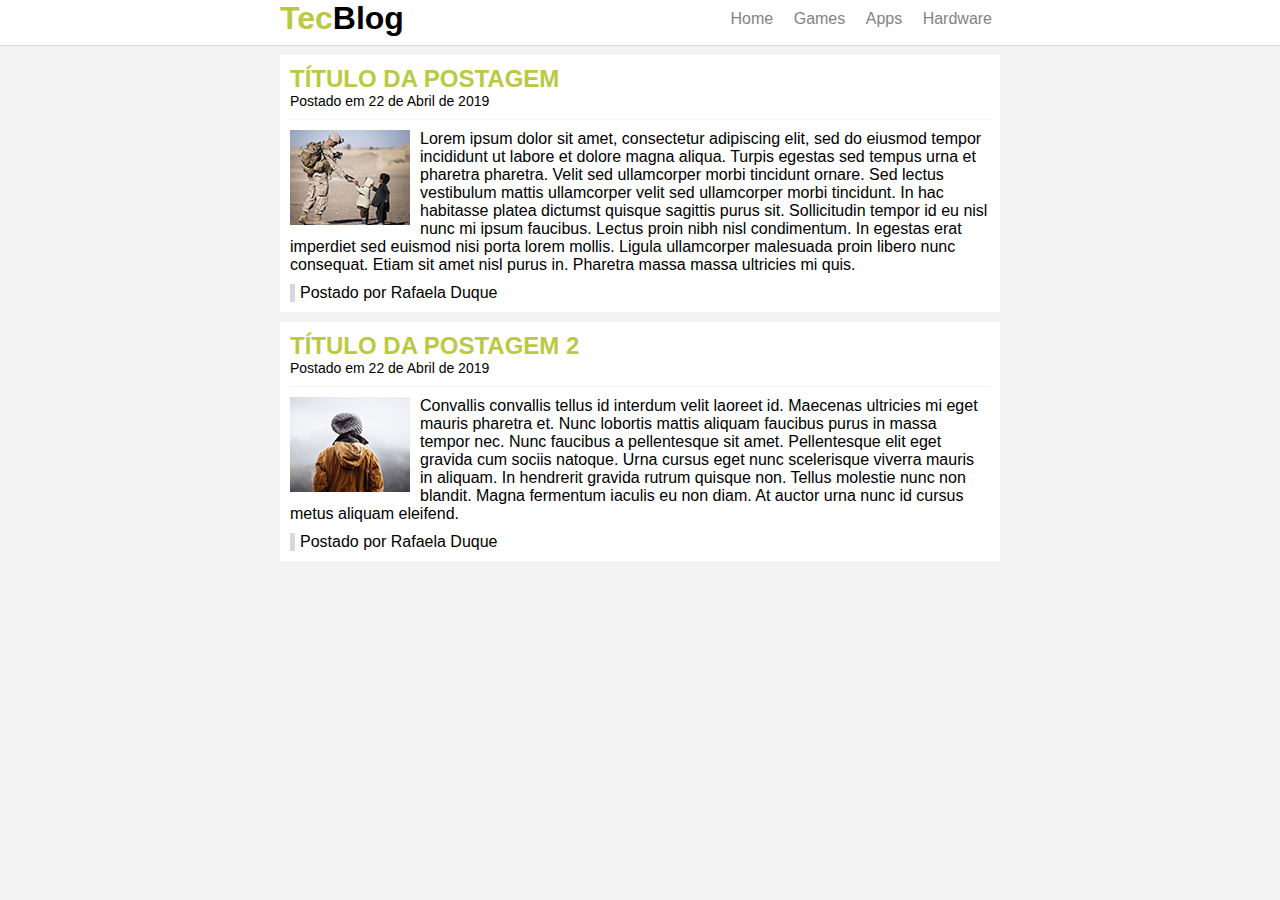
<file: index.html>
<!DOCTYPE html>
<html>
	<head>

		<title>TecBlog - O seu blog de tecnologia</title>
		<meta charset="utf-8">
		
		<link rel="stylesheet" type="text/css" href="css/estilo.css">

	</head>

	<body>
	
		<div id="navegacao">
			<div id="area">
				<h1 id="logo"><span class="verde">Tec</span>Blog</h1>

				<div id="menu">
					<a href="index.html">Home</a>
					<a href="games.html">Games</a>
					<a href="apps.html">Apps</a>
					<a href="hardware.html">Hardware</a>
				</div>

			</div>			
		</div>

		<div id="area-principal">
			<!--PRIMEIRA POSTAGEM-->
			<div id="postagem">
				<h2>TÍTULO DA POSTAGEM</h2>
				<span class="data-postagem">Postado em 22 de Abril de 2019</span>
				<img class="img-postagem" src="img/imagem1.png">
				<p>	Lorem ipsum dolor sit amet, consectetur adipiscing elit, sed do eiusmod tempor incididunt ut labore et dolore magna aliqua. Turpis egestas sed tempus urna et pharetra pharetra. Velit sed ullamcorper morbi tincidunt ornare. Sed lectus vestibulum mattis ullamcorper velit sed ullamcorper morbi tincidunt. In hac habitasse platea dictumst quisque sagittis purus sit. Sollicitudin tempor id eu nisl nunc mi ipsum faucibus. Lectus proin nibh nisl condimentum. In egestas erat imperdiet sed euismod nisi porta lorem mollis. Ligula ullamcorper malesuada proin libero nunc consequat. Etiam sit amet nisl purus in. Pharetra massa massa ultricies mi quis.
				</p>
				<span class="postado">Postado por Rafaela Duque</span>
			</div>
			
			<!--SEGUNDA POSTAGEM-->
			<div id="postagem">
				<h2>TÍTULO DA POSTAGEM 2</h2>
				<span class="data-postagem">Postado em 22 de Abril de 2019</span>
				<img class="img-postagem" src="img/imagem2.png">
				<p>	Convallis convallis tellus id interdum velit laoreet id. Maecenas ultricies mi eget mauris pharetra et. Nunc lobortis mattis aliquam faucibus purus in massa tempor nec. Nunc faucibus a pellentesque sit amet. Pellentesque elit eget gravida cum sociis natoque. Urna cursus eget nunc scelerisque viverra mauris in aliquam. In hendrerit gravida rutrum quisque non. Tellus molestie nunc non blandit. Magna fermentum iaculis eu non diam. At auctor urna nunc id cursus metus aliquam eleifend.
				</p>
				<span class="postado">Postado por Rafaela Duque</span>
			</div>
		</div>

	</body>

</html>
</file>
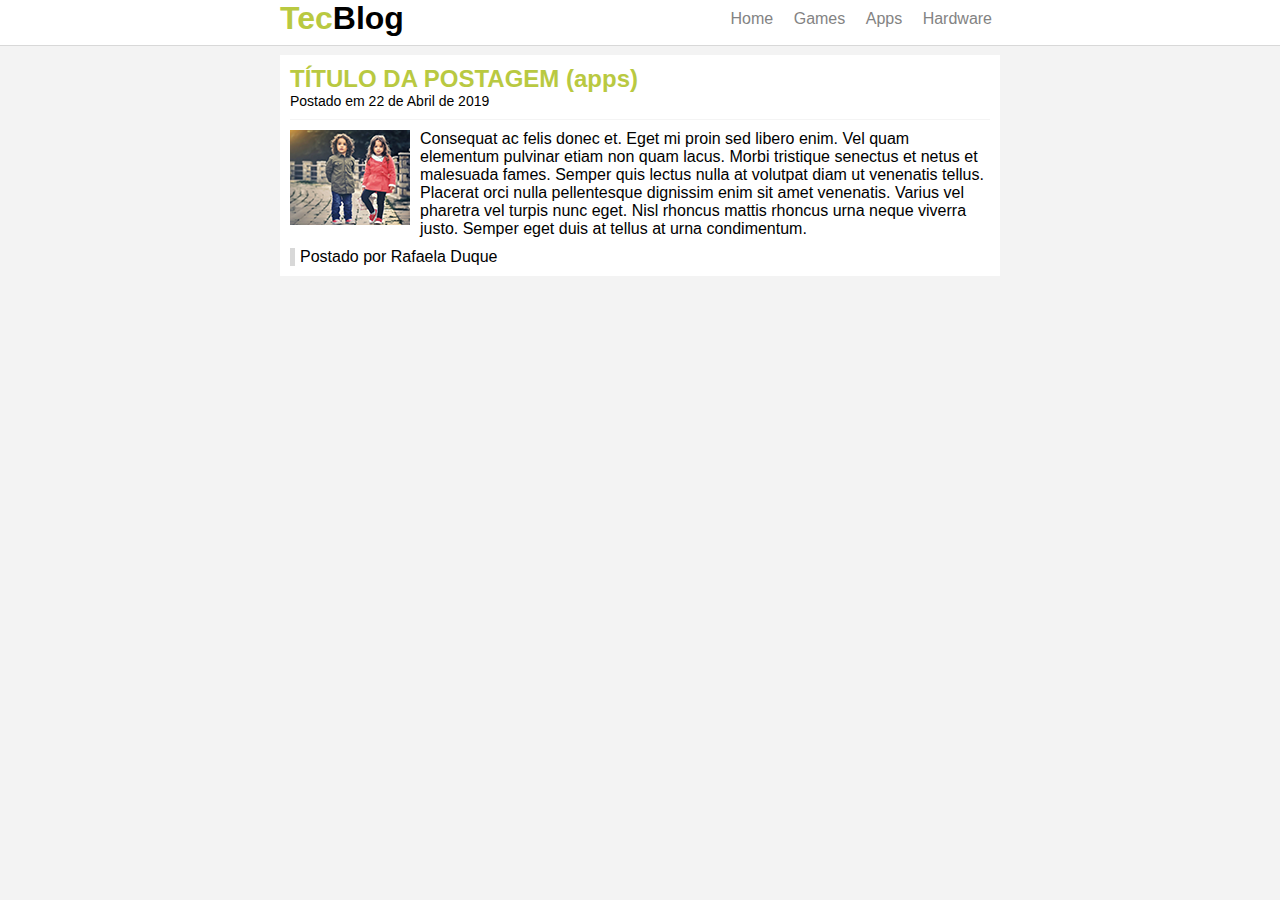
<file: apps.html>
<!DOCTYPE html>
<html>
	<head>

		<title>TecBlog - Apps</title>
		<meta charset="utf-8">
		
		<link rel="stylesheet" type="text/css" href="css/estilo.css">

	</head>

	<body>
	
		<div id="navegacao">
			<div id="area">
				<h1 id="logo"><span class="verde">Tec</span>Blog</h1>

				<div id="menu">
					<a href="index.html">Home</a>
					<a href="games.html">Games</a>
					<a href="apps.html">Apps</a>
					<a href="hardware.html">Hardware</a>
				</div>

			</div>			
		</div>

		<div id="area-principal">
			<!--PRIMEIRA POSTAGEM-->
			<div id="postagem">
				<h2>TÍTULO DA POSTAGEM (apps)</h2>
				<span class="data-postagem">Postado em 22 de Abril de 2019</span>
				<img class="img-postagem" src="img/imagem4.png">
				<p>	 Consequat ac felis donec et. Eget mi proin sed libero enim. Vel quam elementum pulvinar etiam non quam lacus. Morbi tristique senectus et netus et malesuada fames. Semper quis lectus nulla at volutpat diam ut venenatis tellus. Placerat orci nulla pellentesque dignissim enim sit amet venenatis. Varius vel pharetra vel turpis nunc eget. Nisl rhoncus mattis rhoncus urna neque viverra justo. Semper eget duis at tellus at urna condimentum.
				</p>
				<span class="postado">Postado por Rafaela Duque</span>
			</div>
			
		</div>

	</body>

</html>
</file>
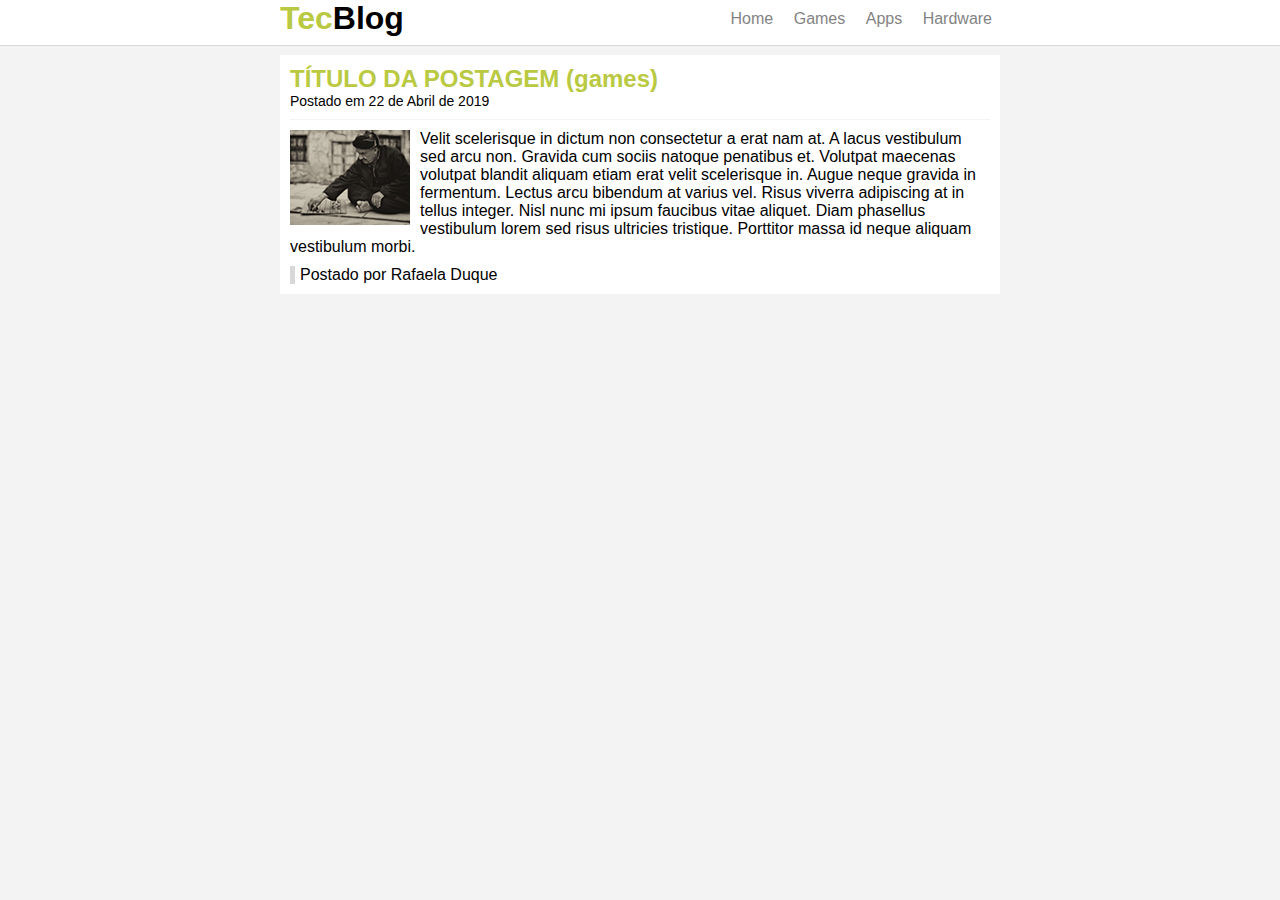
<file: games.html>
<!DOCTYPE html>
<html>
	<head>

		<title>TecBlog - Games</title>
		<meta charset="utf-8">
		
		<link rel="stylesheet" type="text/css" href="css/estilo.css">

	</head>

	<body>
	
		<div id="navegacao">
			<div id="area">
				<h1 id="logo"><span class="verde">Tec</span>Blog</h1>

				<div id="menu">
					<a href="index.html">Home</a>
					<a href="games.html">Games</a>
					<a href="apps.html">Apps</a>
					<a href="hardware.html">Hardware</a>
				</div>

			</div>			
		</div>

		<div id="area-principal">
			<!--PRIMEIRA POSTAGEM-->
			<div id="postagem">
				<h2>TÍTULO DA POSTAGEM (games)</h2>
				<span class="data-postagem">Postado em 22 de Abril de 2019</span>
				<img class="img-postagem" src="img/imagem3.png">
				<p>	 Velit scelerisque in dictum non consectetur a erat nam at. A lacus vestibulum sed arcu non. Gravida cum sociis natoque penatibus et. Volutpat maecenas volutpat blandit aliquam etiam erat velit scelerisque in. Augue neque gravida in fermentum. Lectus arcu bibendum at varius vel. Risus viverra adipiscing at in tellus integer. Nisl nunc mi ipsum faucibus vitae aliquet. Diam phasellus vestibulum lorem sed risus ultricies tristique. Porttitor massa id neque aliquam vestibulum morbi.
				</p>
				<span class="postado">Postado por Rafaela Duque</span>
			</div>
			
		</div>

	</body>

</html>
</file>
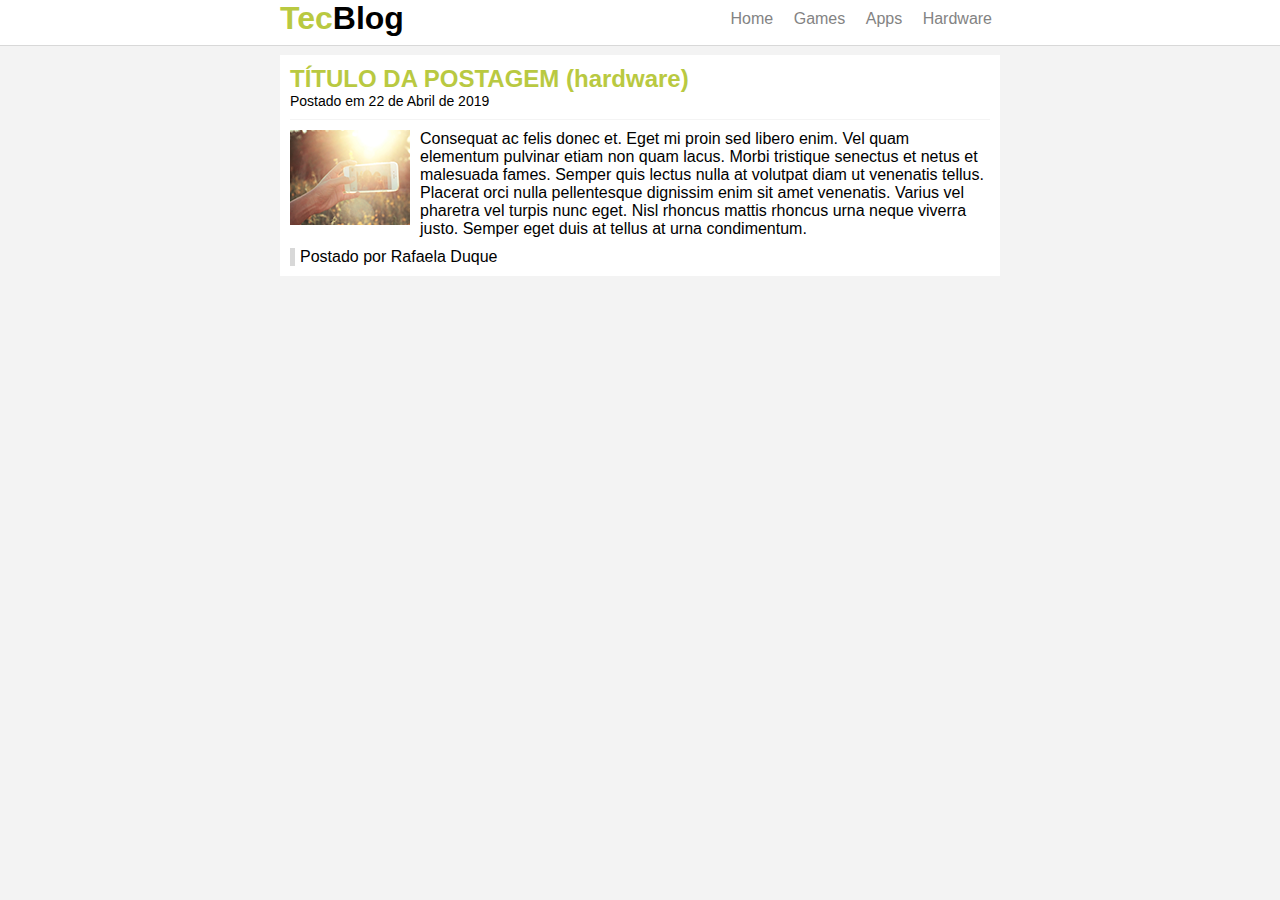
<file: hardware.html>
<!DOCTYPE html>
<html>
	<head>

		<title>TecBlog - Hardware</title>
		<meta charset="utf-8">
		
		<link rel="stylesheet" type="text/css" href="css/estilo.css">

	</head>

	<body>
	
		<div id="navegacao">
			<div id="area">
				<h1 id="logo"><span class="verde">Tec</span>Blog</h1>

				<div id="menu">
					<a href="index.html">Home</a>
					<a href="games.html">Games</a>
					<a href="apps.html">Apps</a>
					<a href="hardware.html">Hardware</a>
				</div>

			</div>			
		</div>

		<div id="area-principal">
			<!--PRIMEIRA POSTAGEM-->
			<div id="postagem">
				<h2>TÍTULO DA POSTAGEM (hardware)</h2>
				<span class="data-postagem">Postado em 22 de Abril de 2019</span>
				<img class="img-postagem" src="img/imagem5.png">
				<p>	 Consequat ac felis donec et. Eget mi proin sed libero enim. Vel quam elementum pulvinar etiam non quam lacus. Morbi tristique senectus et netus et malesuada fames. Semper quis lectus nulla at volutpat diam ut venenatis tellus. Placerat orci nulla pellentesque dignissim enim sit amet venenatis. Varius vel pharetra vel turpis nunc eget. Nisl rhoncus mattis rhoncus urna neque viverra justo. Semper eget duis at tellus at urna condimentum.
				</p>
				<span class="postado">Postado por Rafaela Duque</span>
			</div>
			
		</div>

	</body>

</html>
</file>
<file: css/estilo.css>
/*1° Limpar formatação padrão*/
* {
	margin: 0;
	padding: 0;
}

body{
	font-size: 16px;
	font-family: "Trebuchet MS", Helvetica, sans-serif;
	background: #F3F3F3;
}

#navegacao {
	background: #FFF;
	border-bottom: 1px solid #D8D8D8;
	height: 45px;
	position: fixed;
	width: 100%;
	top: 0;
}

#area{
	width: 720px;
	margin: 0 auto;
}

#area-principal{
	width: 720px;
	margin: 55px auto 10px auto;
}

#logo{
	float: left;
}

#menu{
	float: right;
	padding: 10px 0;
}

#postagem{
	background: #FFF;
	padding: 10px;
	margin-bottom: 10px;
}

h2{
	color: #B9C941;
}

/******FORMATAÇÃO DO MENU******/
a{
	text-decoration: none;
	padding: 5px 8px;
}

a:link{
	color: #838383;
}

a:visited{
	color: #838383;
}

a:hover{
	background: #B9C941;
	color: #FFF;
}

a:active{
	color: #535353;
}

/*CLASSES*/
.verde{
	color: #B9C941;
}

.data-postagem{
	font-size: 14px;
	border-bottom: 1px solid #F4F4F4;
	display: block;
	padding-bottom: 10px;
	margin-bottom: 10px;
}

.img-postagem{
	float: left;
	margin: 0 10px 6px 0;
}

.postado{
	border-left: 5px solid #D8D8D8;
	padding-left: 5px;
	display: block;
	margin-top: 10px;
}
</file>
